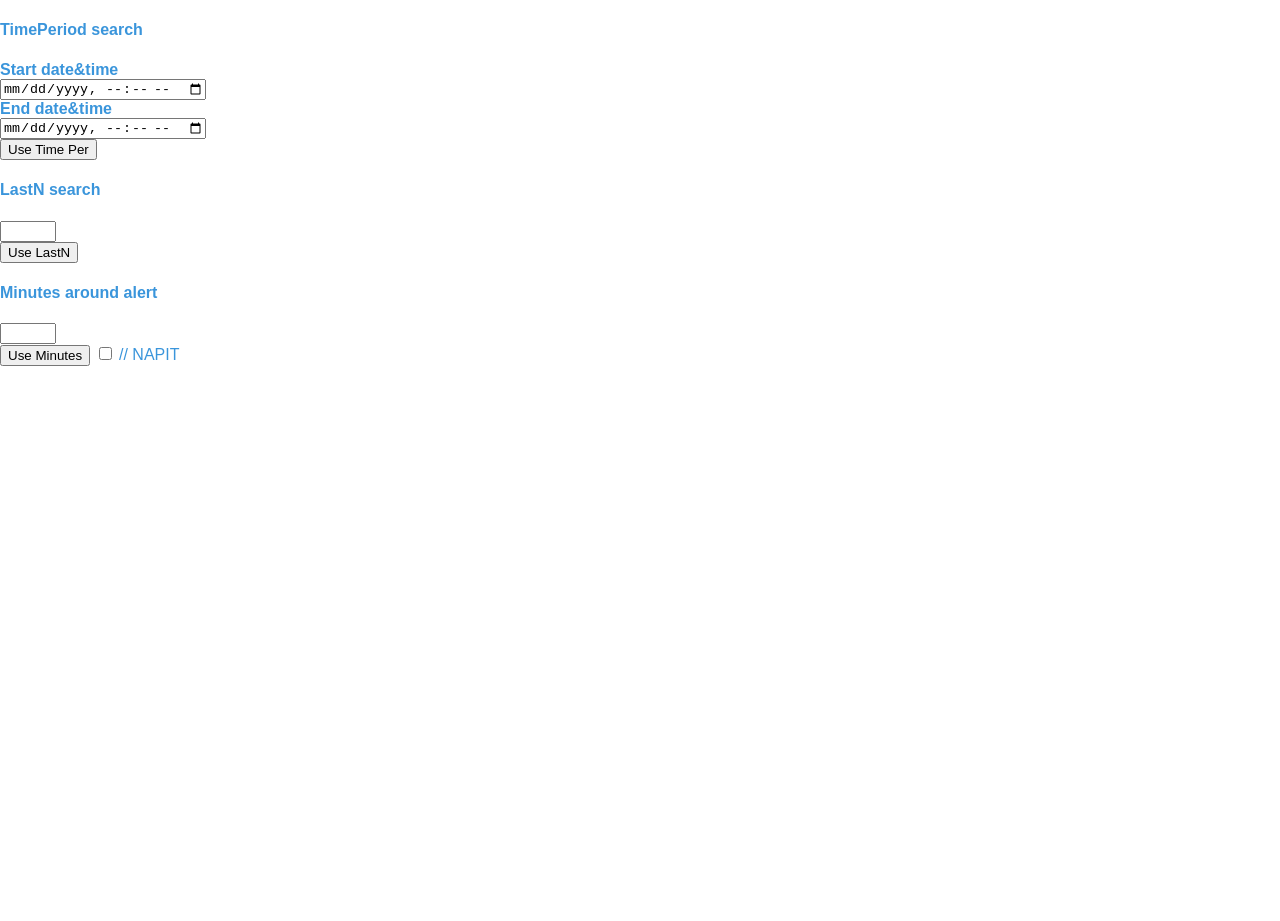
<file: InputWidget/index.html>
<!DOCTYPE html>
<html>
    <head>
        <meta http-equiv="Content-Type" content="application/xhtml+xml; charset=UTF-8"></meta>
        <script type="text/javascript" src="js/main.js"></script>
        <link rel="stylesheet" type="text/css" href="css/style.css" />
    </head>
    <body>
      <div>
        <h4 id="headTimePer">TimePeriod search</h4>
        <b>Start date&time</b><br />
        <input type="datetime-local" id="startDate"></input><br />
        <b>End date&time</b><br />
        <input type="datetime-local" id="endDate"></input><br />
        <button id="btnTimePer">Use Time Per</button>

        <h4 id="headLastN">LastN search</h4>
        <input type="number" id="lastN" min=1 max=999></input><br />
        <button id="btnLastN">Use LastN</button>

        <h4 id="headMinutes">Minutes around alert</h4>
        <input type="number" id="minutes" min=1 max=999></input><br />
        <button id="btnMinutes">Use Minutes</button>
		
		<label class="switch">
			<input type="checkbox">
			<span class="slider"></span>
		</label>
        // NAPIT 
      </div>
    </body>
</html>
</file>
<file: InputWidget/css/style.css>
body {  padding: 0;
    margin: 0;
    font-family: sans-serif;
    color: #3A95DB;}
body,html { height: 100%;}
</file>
